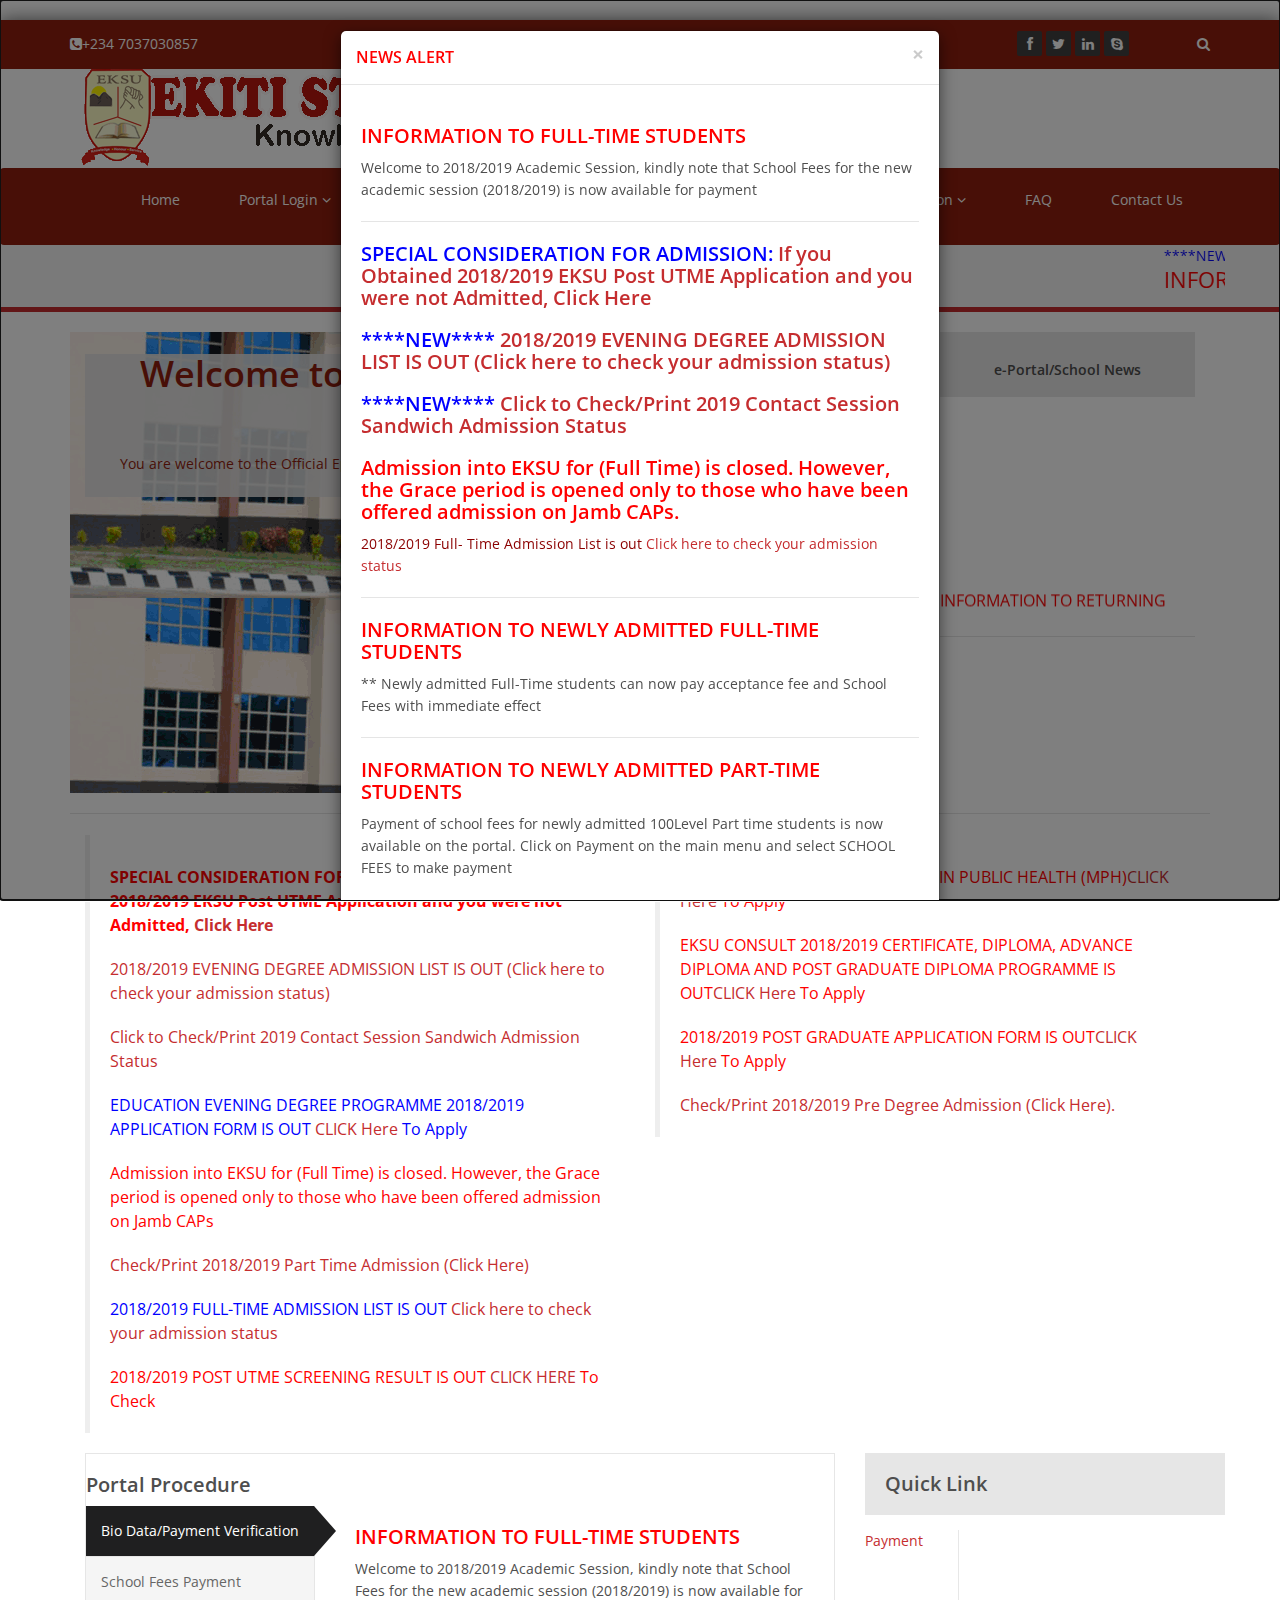
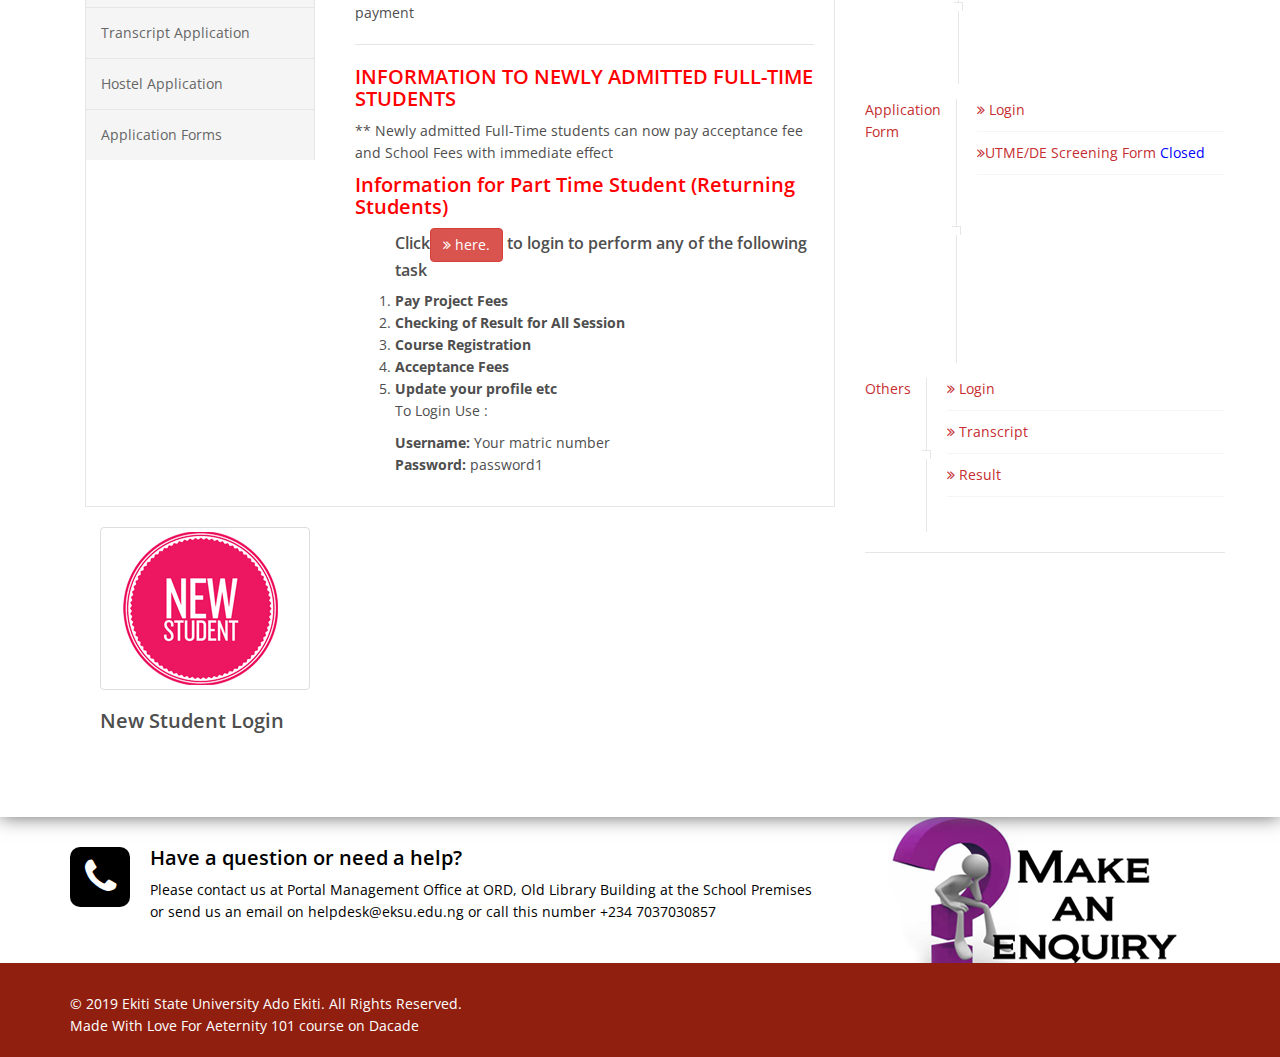
<file: index.html>
<!DOCTYPE html>
<html lang="en">
  <head>
    <meta http-equiv="Content-Type" content="text/html; charset=UTF-8" />
    <meta charset="UTF-8">
    <meta name="Keywords" content="eksu-eportal,eksu,eksu portal, admission, application, ekiti university admission, ado university, eksu transcript,transcript application,federal poly,ekiti state university  ado ekiti, emmanuel joseph, emmanuel joseph(jet), emmanueljet">
    <meta name="Description" content="Emmanuel Joseph(Jet) eportal sample for Ekiti State University, Ado Ekiti, Ekiti State payment system">
    <meta name="viewport" content="width=device-width, initial-scale=1">
    
    <link rel="shortcut icon" href="images/favicon.ico" type="image/x-icon" />
    <title>Home | Ekiti State University E-Portal</title>

    <script src="js/jquery-3.2.1.min.js"></script>
    <link href="css/bootstrap.min.css" rel="stylesheet">
    <link href="css/font-awesome.min.css" rel="stylesheet">
    <link href="css/animate.min.css" rel="stylesheet">
    <link href="css/main.css" rel="stylesheet">
    <link href="css/responsive.css" rel="stylesheet">
  </head>
  <body class="boxed fixed-header">
    <div class="page-box">
      <div class="page-box-content">
        <header id="header" class="link-class">
          <div class="top-bar">
            <div class="container">
              <div class="row">
                <div class="col-sm-6 col-xs-4">
                  <div class="top-number"><p><i class="fa fa-phone-square"></i>+234 7037030857</p></div>
                </div>
                <div class="col-sm-6 col-xs-8">
                  <div class="social">
                    <ul class="social-share">
                      <li><a href="#"><i class="fa fa-facebook"></i></a></li>
                      <li><a href="#"><i class="fa fa-twitter"></i></a></li>
                      <li><a href="#"><i class="fa fa-linkedin"></i></a></li>
                      <li><a href="#"><i class="fa fa-skype"></i></a></li>
                    </ul>
                    <div class="search">
                      <form role="form">
                        <input type="text" class="search-form" autocomplete="off" placeholder="Search">
                        <i class="fa fa-search"></i>
                      </form>
                    </div>
                  </div>
                </div>
              </div>
            </div>
          </div>
          <div class="wrap">
            <nav class="" role="banner">
              <div class="container">
                <div class="navbar-header">
                  <button type="button" class="navbar-toggle" data-toggle="collapse" data-target=".navbar-collapse">
                    <span class="sr-only">Toggle navigation</span>
                    <span class="icon-bar"></span>
                    <span class="icon-bar"></span>
                    <span class="icon-bar"></span>
                  </button>
                  <a class="navbar-brand" href="index.html"><img src="images/portal.png" alt="logo" class="img-responsive"></a>
                </div>
                <div class="collapse navbar-collapse navbar-right">
                  <ul class="nav navbar-nav"></ul>
                </div>
              </div>
            </nav>
            <nav class="navbar navbar-inverse" role="banner">
              <div class="container">
                <div class="navbar-header">
                  <button type="button" class="navbar-toggle" data-toggle="collapse" data-target=".navbar-collapse">
                    <span class="sr-only">Menu</span>
                    <span class="icon-bar"></span>
                    <span class="icon-bar"></span>
                    <span class="icon-bar"></span>
                  </button>
                </div>
                <div class="collapse navbar-collapse navbar-right">
                  <ul class="nav navbar-nav">
                    <li ><a href="index.html">Home</a></li>
                    <li class="dropdown">
                      <a href="#" class="dropdown-toggle" data-toggle="dropdown">Portal Login <i class="fa fa-angle-down"></i></a>
                      <ul class="dropdown-menu">
                        <li><a href="#" target="_blank"><i class="fa fa-angle-double-right"></i>Pre-Degree</a>
                        </li>
                        <li><a href="#" target="_blank"><i class="fa fa-angle-double-right"></i>UnderGraduate</a></li>
                        <li><a href="#" target="_blank"><i class="fa fa-angle-double-right"></i>Part Time</a></li>
                        <li><a href="#" target="_blank"><i class="fa fa-angle-double-right"></i>Sandwitch/Affiliates</a></li>
                        <li><a href="#" target="_blank"><i class="fa fa-angle-double-right"></i>College of PG</a></li>
                      </ul>
                    </li>
                    <li class="dropdown">
                      <a href="#" class="dropdown-toggle" data-toggle="dropdown">Applications <i class="fa fa-angle-down"></i></a>
                      <ul class="dropdown-menu">
                        <li><a href="#" target="_blank"><i class="fa fa-angle-double-right"></i>Pre-Degree</a>
                        </li>
                        <li><a href="#" target="_blank"><i class="fa fa-angle-double-right"></i>PUTME</a></li>
                        <li><a href="#" target="_blank"><i class="fa fa-angle-double-right"></i>Part Time</a></li>
                        <li><a href="#" target="_blank"><i class="fa fa-angle-double-right"></i>Sandwitch/Affiliates</a></li>
                        <li><a href="#" target="_blank"><i class="fa fa-angle-double-right"></i>College of PG</a></li>
                        <li><a href="#" target="_blank"><i class="fa fa-angle-double-right"></i>EKSU Consult</a></li>
                      </ul>
                    </li>
                    <li class="dropdown">
                      <a href="#" class="dropdown-toggle" data-toggle="dropdown">Admission <i class="fa fa-angle-down"></i></a>
                      <ul class="dropdown-menu">
                        <li> <a href="site/admission-status.html"><i class="fa fa-angle-double-right"></i> Admission Status</a></li>
                        <li> <a href="site/screening-result.html"><i class="fa fa-angle-double-right"></i> Screening Result</a></li>
                        <li><a href="#" target="_blank"><i class="fa fa-angle-double-right"></i>Faculty Officer Login</a></li>
                        <li> <a href="site/verify-student.html"><i class="fa fa-angle-double-right"></i> Student Verification</a></li>
                      </ul>
                    </li>
                    <li><a href="site/payment.html">Payment</a></li>
                    <li class="dropdown">
                      <a href="#" class="dropdown-toggle" data-toggle="dropdown">Transcript Application <i class="fa fa-angle-down"></i></a>
                      <ul class="dropdown-menu">
                        <li><a href="#" target="_blank"><i class="fa fa-angle-double-right"></i>Request For Transcript</a></li>
                      </ul>
                    </li>
                    <li><a href="#">FAQ</a></li>
                    <li><a href="#">Contact Us</a></li>
                  </ul>
                </div>
              </div>
            </nav>
          </div>
        </header>
        <section id="bottom">
          <div class="container wow scrol" data-wow-duration="1000ms" data-wow-delay="600ms">
            <div class="row">
              <marquee behavior="scroll" direction="left">
                <span style="color:blue">****NEWS****</span> <h3 style="color:red"> INFORMATION TO FULL-TIME STUDENTS: Welcome to 2018/2019 Academic Session, kindly note that School Fees for the new academic session (2018/2019) is now available for payment</h3>
              </marquee>
            </div>
          </div>
        </section>
        <script type="text/javascript">
          $(window).on('load',function(){
            $('#myModal').modal('show');
          });
        </script>
        <div class="container">
          <div class="modal fade" id="myModal" role="dialog">
            <div class="modal-dialog modal-lg">
              <div class="modal-content loader-lg">
                <div class="modal-header">
                  <button type="button" class="close" data-dismiss="modal">&times;</button>
                  <h4 class="modal-title" style="color:red">NEWS ALERT</h4>
                </div>
                <div class="modal-body">
                  <h2 style="color:red"> INFORMATION TO FULL-TIME STUDENTS</h2>
                  <p>Welcome to 2018/2019 Academic Session, kindly note that School Fees for the new academic session (2018/2019) is now available for payment</p><hr>
                  <h2 style="color: red">
                    <a href="site/other-adm.html">
                      <span style="color:blue">SPECIAL CONSIDERATION FOR ADMISSION:</span> 
                      If you Obtained 2018/2019 EKSU Post UTME Application and you were not Admitted, Click Here
                    </a>
                  </h2>
                  <h2 style="color: red">
                    <span style="color:blue">****NEW****</span> 
                    <a href="site/admission-status.html">2018/2019 EVENING DEGREE ADMISSION LIST IS OUT (Click here to check your admission status)</a>  
                  </h2>
                  <h2 style="color: red">
                    <span style="color:blue">****NEW****</span>
                    <a href="site/admission-status.html" title="Click here to check your admission status">Click  to Check/Print 2019 Contact Session Sandwich Admission Status</a>
                  </h2>
                  <h2 style="color: red"> Admission into EKSU for (Full Time) is closed. However, the Grace period is opened only to those who have been offered admission on Jamb CAPs.</h2>
                  <p style="color:darkred"> 2018/2019 Full- Time Admission List is out <a href="site/admission-status.html">Click here to check your admission status</a></p><hr>
                  <h2 style="color:red"> INFORMATION TO NEWLY ADMITTED FULL-TIME STUDENTS</h2>
                  <p> ** Newly admitted Full-Time students can now pay acceptance fee and School Fees with immediate effect</p><hr>
                  <h2 style="color:red"> INFORMATION TO NEWLY ADMITTED PART-TIME STUDENTS</h2>
                  <p> Payment of school fees for newly admitted 100Level Part time students is now available on the portal. Click on Payment on the main menu and select SCHOOL FEES to make payment</p>
                </div>
                <div class="modal-footer">
                  <button type="button" class="btn btn-default" data-dismiss="modal">Close</button>
                </div>
              </div>
            </div>
          </div>
        </div>
        <div class="container">
          <div class="center wow fadeInDown" style ="padding-top:20px;padding-bottom:-10px">
            <style type="text/css">
              .bgimg {
                background-image: url('images/eksu_gate.gif');
              }
            </style>
            <div class="col-md-9 bgimg"><br>
              <div style="background:rgba(225, 225, 225, .9) ">
                <h2 style="color:#911F0F;">Welcome to Official ePortal for Ekiti State University</h2>
                <p style="color:#911F0F;">You are welcome to the Official Eportal of Ekiti State University Ado Ekiti, where all the registration, payment and application take place. </p>
              </div><br><br><br><br><br><br><br><br><br><br><br><br><br>
            </div>
            <div class="col-xs-12 col-sm-3 wow fadeInDown" >
              <div class="testimonial">
                <div class="panel-group">
                  <div class="panel panel-default">
                    <div class="panel-body panel-danger"><h5>e-Portal/School News</h5></div>
                  </div>
                  <div class="media testimonial-inner">
                    <marquee behavior="scroll" direction="up" scrollamount="2" >
                      <h3 style="color:red"> INFORMATION TO RETURNING FULL-TIME STUDENTS</h3>
                      <p>Welcome to 2018/2019 Academic Session, kindly note that School Fees for the new academic session (2018/2019) is now available for payment</p>
                    </marquee>
                  </div>
                </div><hr/>
              </div>
            </div>
          </div>
        </div>
      </div>
      <div class="container"><hr>
        <div class="col-md-6">
          <blockquote>
            <h3 style="color: red">
              <b>SPECIAL CONSIDERATION FOR ADMISSION: If you Obtained 2018/2019 EKSU Post UTME Application and you were not Admitted,
                <a href="site/other-adm.html" title="If you Obtained 2018/2019 EKSU Post UTME Application and you were not Admitted, Click Here">Click Here</a> 
              </b> 
            </h3>
            <h3 style="color: red"><a href="site/admission-status.html">2018/2019 EVENING DEGREE ADMISSION LIST IS OUT (Click here to check your admission status)</a></h3>
            <h3 style="color: red"><a href="site/admission-status.html">Click  to Check/Print 2019 Contact Session Sandwich Admission Status</a></h3>
            <h3 style="color: Blue">EDUCATION EVENING DEGREE PROGRAMME 2018/2019 APPLICATION FORM IS OUT  <a href="application_subdomain/site/register.html" target="_blank">CLICK Here </a> To Apply </h3>
            <h3 style="color: red"> Admission into EKSU for (Full Time) is closed. However, the Grace period is opened only to those who have been offered admission on Jamb CAPs</h3>
            <h3 style="color: red"> <a href="site/admission-status.html">Check/Print 2018/2019 Part Time Admission (Click Here)</a></h3>
            <h3 style="color:blue"> 2018/2019 FULL-TIME ADMISSION LIST IS OUT  <a href="site/admission-status.html">Click here to check your admission status</a></h3>
            <h3 style="color: red">2018/2019 POST UTME SCREENING RESULT IS OUT  <a href="site/screening-result.html">CLICK HERE</a> To Check</h3>
          </blockquote>
        </div>
        <div class="col-md-6">
          <blockquote>
            <h3 style="color: red">APPLICATION FORM FOR MASTERS IN PUBLIC HEALTH (MPH)<a href="application_subdomain/site/register.html"  target="_blank">CLICK Here </a> To Apply </h3>
            <h3 style="color: red">EKSU CONSULT 2018/2019 CERTIFICATE, DIPLOMA, ADVANCE DIPLOMA AND POST GRADUATE DIPLOMA PROGRAMME IS OUT<a href="application_subdomain/site/register.html" target="_blank">CLICK Here </a> To Apply </h3>
            <h3 style="color: red">2018/2019 POST GRADUATE APPLICATION FORM IS OUT<a href="application_subdomain/site/register.html" target="_blank">CLICK Here </a> To Apply </h3>
            <h3 style="color: red"><a href="site/admission-status.html">Check/Print 2018/2019 Pre Degree Admission (Click Here).</a></h3>
          </blockquote>
        </div>
        <div class="container">
          <section id="content">
            <div class="row">
              <div class="col-xs-12 col-sm-8 wow fadeInDown">
                <div class="tab-wrap">
                  <div class="media">
                    <h2>Portal Procedure</h2>
                    <div class="parrent pull-left">
                      <ul class="nav nav-tabs nav-stacked">
                        <li class="active"><a href="#tab1" data-toggle="tab" class="analistic-01">Bio Data/Payment Verification</a></li>
                        <li class=""><a href="#tab2" data-toggle="tab" class="analistic-02">School Fees Payment</a></li>
                        <li class=""><a href="#tab3" data-toggle="tab" class="tehnical">Transcript Application</a></li>
                        <li class=""><a href="#tab4" data-toggle="tab" class="tehnical">Hostel Application</a></li>
                        <li class=""><a href="#tab5" data-toggle="tab" class="tehnical">Application Forms</a></li>
                      </ul>
                    </div>
                    <div class="parrent media-body">
                      <div class="tab-content">
                        <div class="tab-pane fade active in" id="tab1">
                          <div class="media">
                            <div class="media-body">
                              <h2 style="color:red"> INFORMATION TO FULL-TIME STUDENTS</h2>
                              <p>Welcome to 2018/2019 Academic Session, kindly note that School Fees for the new academic session (2018/2019) is now available for payment</p><hr>
                              <h2 style="color:red"> INFORMATION TO NEWLY ADMITTED FULL-TIME STUDENTS</h2>
                              <p> ** Newly admitted Full-Time students can now pay acceptance fee and School Fees with immediate effect</p>
                              <h2 style="color:red">Information for Part Time Student (Returning Students)</h2>
                              <ol>
                                <h4>Click<a class="btn btn-danger" href="#"><i class="fa fa-angle-double-right"></i>  here.</a> to login to perform any of the following task</h4>
                                <li><b>Pay Project Fees</b></li>
                                <li><b>Checking of Result for All Session</b></li>
                                <li><b>Course Registration</b></li>
                                <li><b>Acceptance Fees</b></li>
                                <li><b>Update your profile etc</b></li>
                                <p>To Login Use :</p>
                                <p><b>Username:</b> Your matric number <br/> <b>Password:</b> password1</p>
                              </ol>
                            </div>
                          </div>
                        </div>
                        <div class="tab-pane fade" id="tab2">
                          <div class="media">
                            <div class="pull-left"></div>
                            <div class="media-body">
                              <h2 style="color:darkred">School Fees Payment [SandWitch-Affliate Programme]</h2>
                              <ol>
                                <li>Click <a href="#">Here</a> to login</li>
                                <li>Use your admission number e.g 10777 as <b>Username</b> and use <b>password1</b> as your password</li>
                                <li>After Login on your dashboard you will see the amount to be paid for this session click pay now, this will redirect you to the EKSU payment page. Fill your ATM card details and click pay</li>
                              </ol>
                              <blockquote>
                                <p style="color:red" ><b> Note: </b>If this is your first time on the portal you will be required to update your bio-data before you can print payment receipt because receipt requires your passport and other details which might not be in the portal.</p>
                              </blockquote>
                            </div>
                          </div>
                        </div>
                        <div class="tab-pane fade" id="tab3">
                          <p>Click <a href="#"> here</a></p>
                        </div>
                        <div class="tab-pane fade" id="tab4">
                          <p>Click <a href="#">Here</a></p>
                        </div>
                        <div class="tab-pane fade" id="tab5">
                          <p> Click <a href="#"> Here</a></p>
                        </div>
                      </div>
                    </div>
                  </div>
                </div>
                <section id="feature" class="transparent-bg">
                  <div class="container">
                    <div class="row">
                      <div class="features">
                        <div class="col-md-4 col-sm-6 wow fadeInDown" data-wow-duration="1000ms" data-wow-delay="600ms">
                          <div class="feature-wrap">
                            <a href="login"> <img src="images/newstudent.png" class="thumbnail"></a>
                            <h2 >New Student Login </h2>
                          </div>
                        </div>
                      </div>
                    </div>
                  </div>
                </section>
              </div>
              <div class="col-xs-12 col-sm-4 wow fadeInDown" >
                <div class="testimonial">
                  <div class="panel-group">
                    <div class="panel panel-default">
                      <div class="panel-body panel-danger"> <h2>Quick Link</h2></div>
                    </div>
                    <div class="media testimonial-inner">
                      <div class="pull-left">
                        <li class=""><a href="#" class="">Payment &nbsp; &nbsp;&nbsp;</a></li><br/><br/><br/><br/><br/> <br/>
                      </div>
                      <div class="media-body"></div>
                    </div>
                    <div class="media testimonial-inner">
                      <div class="pull-left">
                        <li class=""><a href="#" class="">Application<br> Form</a></li><br/><br/><br/><br/><br/><br/><br/><br/><br/><br/>
                      </div>
                      <div class="media-body">
                        <ul class="blog_archieve">
                          <li><a href="index.html"><i class="fa fa-angle-double-right"></i> Login</a></li>
                          <li><a href="#" target="_blank"><i class="fa fa-angle-double-right"></i>UTME/DE Screening Form</a> <span style="color:blue">Closed</span></li>
                        </ul>
                      </div>
                    </div>
                  </div>
                  <div class="media testimonial-inner">
                    <div class="pull-left">
                      <li class=""><a href="#" class="">Others</a></li><br/><br/><br/><br/><br/><br/>
                    </div>
                    <div class="media-body">
                      <ul class="blog_archieve">
                        <li><a href="site.html"><i class="fa fa-angle-double-right"></i> Login</a></li>
                        <li><a href="#"><i class="fa fa-angle-double-right"></i> Transcript</a></li>
                        <li><a href="#"><i class="fa fa-angle-double-right"></i> Result</a></li>
                      </ul>
                    </div>
                  </div>
                </div><hr/>
              </div>
            </div>
          </section>
        </div>
      </div>
    </div>
    <section id="conatcat-info">
      <div class="container">
        <div class="row">
          <div class="col-sm-8">
            <div class="media contact-info wow fadeInDown" data-wow-duration="1000ms" data-wow-delay="600ms">
              <div class="pull-left">
                <i class="fa fa-phone"></i>
              </div>
              <div class="media-body">
                <h2>Have a question or need a help?</h2>
                <p>Please contact us at Portal Management Office at ORD, Old Library Building at the School Premises or send us an email on helpdesk@eksu.edu.ng or call this number +234 7037030857</p>
              </div>
            </div>
          </div>
          </div>
      </div>
    </section>
    <footer id="footer" class="midnight-blue">
      <div class="container">
        <div class="row">
          <div class="col-sm-6">
            &copy; 2019 <a target="_blank" href="" title="">Ekiti State University Ado Ekiti</a>. All Rights Reserved. <br/> Made With Love For Aeternity 101 course on Dacade
          </div>
        </div>
      </div>
    </footer>

    <script src="js/jquery.js"></script>
    <script src="js/yii.js"></script>
    <script src="js/respond.min.js"></script>
    <script src="js/bootstrap.min.js"></script>
  </body>
</html>
</file>
<file: css/main.css>
@import url(http://fonts.googleapis.com/css?family=Open+Sans:300italic,400italic,600italic,700italic,800italic,400,600,700,300,800);


/*************************
*******Typography******
**************************/

body {
  background: #fff;
  font-family: 'Open Sans', sans-serif;
  color:#4e4e4e;
  line-height: 22px;
}

h1,
h2,
h3,
h4,
h5,
h6 {
  font-weight: 600; 
  font-family: 'Open Sans', sans-serif;
  color:#4e4e4e;
}

h1{
  font-size: 36px;
  color:#000;
}

h2{
  font-size: 20px;
}

h3{
  font-size: 16px;
  color: #787878;
  font-weight: 400;
  line-height: 24px;
}

h4{
  font-size: 16px;
}

a {
  color: #c52d2f;
  -webkit-transition: color 300ms, background-color 300ms;
  -moz-transition: color 300ms, background-color 300ms;
  -o-transition:  color 300ms, background-color 300ms;
  transition:  color 300ms, background-color 300ms;
}

a:hover, a:focus {
  color: #d43133;
}

hr {
  border-top: 1px solid #e5e5e5;
  border-bottom: 1px solid #fff;
}


.btn-primary {
  padding: 8px 20px;
  background: #c52d2f;
  color: #fff;
  border-radius: 4px;
  border:none;
  margin-top: 10px;
}


.btn-primary:hover, 
.btn-primary:focus{
  background: #c52d2f;
  outline: none;
  box-shadow: none;
} 

.btn-transparent {
  border: 3px solid #fff;
  background: transparent;
  color: #fff;
}

.btn-transparent:hover {
  border-color: rgba(255, 255, 255, 0.5);
}

a:hover,
a:focus {
  color: #111;
  text-decoration: none;
  outline: none;
}

.dropdown-menu {
  margin-top: -1px;
  min-width: 180px;
}

.center h2{
  font-size: 36px;
  margin-top: 0;
  margin-bottom: 20px;
}

.media>.pull-left{
  margin-right: 20px;
}

.media>.pull-right{
  margin-left: 20px;
}

body > section {
  padding: 70px 0;
}


/******************************************************************************
  Boxed
*******************************************************************************/
.boxed {
  background: #fff;
  margin: 0 auto;
  max-width: 1300px;
  padding-top: 20px;
}
.boxed .page-box {
  background: #fff;
  -webkit-box-shadow: rgba(0,0,0,0.6) 0px 0px 18px;
  box-shadow: rgba(0,0,0,0.6) 0px 0px 18px;
  overflow: hidden;
  position: relative;
}

.boxed.loaded .page-box {
  overflow: visible;
}
.boxed.fixed-header .header {
  margin-top: 0;
  position: absolute;
}
.boxed.fixed-header.fixed .header {
  position: fixed;
  top: 0;
}
.boxed.fixed-header.fixed-top.fixed #top-box {
  position: fixed;
  top: 0;
}
.boxed.fixed-header.fixed-top.fixed .header {
  top: 40px;
}
.boxed.hidden-top .page-box {
  padding-top: 0;
  -webkit-transition: none;
  transition: none;
}
.boxed.hidden-top #top-box {
  left: 0;
  margin-top: 0;
  position: static;
  -webkit-transition: none;
  transition: none;
}
.boxed.fixed-header.hidden-top #top-box {
  margin-bottom: 104px;
}
.boxed.hidden-top .header {
  top: 40px;
}
.boxed.hidden-top.fixed .header {
  top: 0;
}
.boxed .header-wrapper {
  -webkit-box-shadow: 0 0 5px rgba(0,0,0,.15);
  -moz-box-shadow: 0 0 5px rgba(0,0,0,.15);
  box-shadow: 0 0 5px rgba(0,0,0,.15);
  margin: 0 auto;
  max-width: 1300px;
}
.boxed .top-box-wrapper {
  margin: 0 auto;
  max-width: 1300px;
}
.boxed .banner-set.banner-set-mini.banner-set-no-pagination .pagination {
  display: inline-block !important;
}
.boxed .banner-set.banner-set-mini.banner-set-no-pagination .prev,
.boxed .banner-set.banner-set-mini.banner-set-no-pagination .next {
  margin: 15px 0 0 !important;
  position: static;
}
.boxed #footer {
  min-width: 100%;
  padding-bottom: 20px;
  position: relative;
}
.boxed #footer.footer-two {
  margin-bottom: 0;
}


.center {
  text-align: center;
  padding-bottom: 55px;
}

.scaleIn {
  -webkit-animation-name: scaleIn;
  animation-name: scaleIn;
}

.lead{
  font-size: 16px;
  line-height: 24px;
  font-weight: 400;
}

.transparent-bg {
  background-color: transparent !important;
  margin-bottom: 0;
}

@-webkit-keyframes scaleIn {
  0% {
    opacity: 0;
    -webkit-transform: scale(0);
    transform: scale(0);
  }

  100% {
    opacity: 1;
    -webkit-transform: scale(1);
    transform: scale(1);
  }
}

@keyframes scaleIn {
  0% {
    opacity: 0;
    -webkit-transform: scale(0);
    -ms-transform: scale(0);
    transform: scale(0);
  }

  100% {
    opacity: 1;
    -webkit-transform: scale(1);
    -ms-transform: scale(1);
    transform: scale(1);
  }
}


/*************************
*******Header******
**************************/

#header .search{
  display: inline-block;
}

.navbar>.container .navbar-brand{
  margin-left: 0;
}

.top-bar {
  padding: 10px 0;
  background: #911F0E;
  border-bottom: 1px solid #911F0E;
  line-height: 28px;
}

.top-number{
  color: #fff;
}

.top-number p{
  margin: 0
}

.social{
  text-align: right;
}

.social-share{
 display: inline-block;
 list-style: none;
 padding: 0;
 margin: 0;
}

ul.social-share li {
  display: inline-block;
}

ul.social-share li a {
  display: inline-block;
  color: #fff;
  background: #404040;
  width: 25px;
  height: 25px;
  line-height: 25px;
  text-align: center;
  border-radius: 2px;
}

ul.social-share li a:hover {
  background: #c52d2f;
  color: #fff;
}

.search i {
  color: #fff;
}

input.search-form{
  background: transparent;
  border: 0 none;
  width: 60px;
  padding: 0 10px;
  color: #FFF;
  -webkit-transition: all 400ms;
  -moz-transition: all 400ms;
  -ms-transition: all 400ms;
  -o-transition: all 400ms;
  transition: all 400ms;
}

input.search-form::-webkit-input-placeholder{
  color: transparent;
}

input.search-form:hover::-webkit-input-placeholder {
  color: #fff;
}

input.search-form:hover {
  width: 180px;
}

.navbar-brand {
  padding: 0;
  margin:0;
}

.navbar {
  border-radius: 0;
  margin-bottom: 0;
  background: #911F0E;
  padding: 15px 0;
  padding-bottom: 0;
}

 .navbar-nav{
  margin-top: 12px;
 }

.navbar-nav>li{
  margin-left: 35px;
  padding-bottom: 28px;
}

.navbar-inverse .navbar-nav > li > a {
  padding: 5px 12px;
  margin: 0;
  border-radius: 3px;
  color: #fff;
  line-height: 24px;
  display: inline-block;
}

.navbar-inverse .navbar-nav > li > a:hover{
	background-color: #c52d2f;
  color: #fff;
}

.navbar-inverse {
  border: none;
}

.navbar-inverse .navbar-brand {
  font-size: 36px;
  line-height: 50px;
  color: #fff;
}

.navbar-inverse .navbar-nav > .active > a,
.navbar-inverse .navbar-nav > .active > a:hover,
.navbar-inverse .navbar-nav > .active > a:focus,
.navbar-inverse .navbar-nav > .open > a,
.navbar-inverse .navbar-nav > .open > a:hover,
.navbar-inverse .navbar-nav > .open > a:focus {
  background-color: #c52d2f;
  color: #fff;
}

.navbar-inverse .navbar-nav .dropdown-menu {
  background-color: rgba(0,0,0,.85);
  -webkit-box-shadow: 0 3px 8px rgba(0, 0, 0, 0.125);
  -moz-box-shadow: 0 3px 8px rgba(0, 0, 0, 0.125);
  box-shadow: 0 3px 8px rgba(0, 0, 0, 0.125);
  border: 0;
  padding: 0;
  margin-top: 0;
  border-top: 0;
  border-radius: 0;
  left: 0;
}

.navbar-inverse .navbar-nav .dropdown-menu:before{
  position: absolute;
  top:0;
}

.navbar-inverse .navbar-nav .dropdown-menu > li > a {
  padding: 8px 15px;
  color: #fff;
}

.navbar-inverse .navbar-nav .dropdown-menu > li:hover > a,
.navbar-inverse .navbar-nav .dropdown-menu > li:focus > a,
.navbar-inverse .navbar-nav .dropdown-menu > li.active > a {
  background-color: #c52d2f;
  color: #fff;
}

.navbar-inverse .navbar-nav .dropdown-menu > li:last-child > a {
  border-radius: 0 0 3px 3px;
}

.navbar-inverse .navbar-nav .dropdown-menu > li.divider {
  background-color: transparent;
}

.navbar-inverse .navbar-collapse,
.navbar-inverse .navbar-form {
  border-top: 0;
  padding-bottom: 0;
}


/*************************
*******Home Page******
**************************/


#main-slider {
  position: relative;
}

.no-margin {
  margin: 0;
  padding: 0;
}

#main-slider .carousel .carousel-content {
  margin-top: 150px;
}

#main-slider .carousel .slide-margin{
  margin-top: 140px;
}

#main-slider .carousel h2 {
  color: #fff;
}

#main-slider .carousel .btn-slide {
  padding: 8px 20px;
  background: #c52d2f;
  color: #fff;
  border-radius: 4px;
  margin-top: 25px;
  display: inline-block;
}

#main-slider .carousel .slider-img{
  text-align: right;
  position: absolute;
}


#main-slider .carousel .item {
  background-position: 50%;
  background-repeat: no-repeat;
  background-size: cover;
  left: 0 !important;
  opacity: 0;
  top: 0;
  position: absolute;
  width: 100%;
  display: block !important;
  height: 730px;
  -webkit-transition: opacity ease-in-out 500ms;
  -moz-transition: opacity ease-in-out 500ms;
  -o-transition: opacity ease-in-out 500ms;
  transition: opacity ease-in-out 500ms;
}

#main-slider .carousel .item:first-child {
  top: auto;
  position: relative;
}

#main-slider .carousel .item.active {
  opacity: 1;
  -webkit-transition: opacity ease-in-out 500ms;
  -moz-transition: opacity ease-in-out 500ms;
  -o-transition: opacity ease-in-out 500ms;
  transition: opacity ease-in-out 500ms;
  z-index: 1;
}

#main-slider .prev,
#main-slider .next {
  position: absolute;
  top: 50%;
  background-color: #c52d2f;
  color: #fff;
  display: inline-block;
  margin-top: -25px;
  height: 40px;
  line-height: 40px;
  width: 40px;
  line-height: 40px;
  text-align: center;
  border-radius: 4px;
  z-index: 5;
}

#main-slider .prev:hover,
#main-slider .next:hover {
  background-color: #000;
}

#main-slider .prev {
  left: 10px;
}

#main-slider .next {
  right: 10px;
}

#main-slider .carousel-indicators li {
  width: 20px;
  height: 20px;
  background-color: #fff;
  margin: 0 15px 0 0;
  position: relative;
}

#main-slider .carousel-indicators li:after {
  position: absolute;
  content: "";
  width: 24px;
  height: 24px;
  border-radius: 100%;
  background: rgba(0, 0, 0, 0);
  border: 1px solid #FFF;
  left: -3px;
  top: -3px;
}

#main-slider .carousel-indicators .active{
  width: 20px;
  height: 20px;
  background-color: #c52d2f;
   margin: 0 15px 0 0;
   border: 1px solid #c52d2f;
   position: relative;
}

#main-slider .carousel-indicators .active:after {
  position: absolute;
  content: "";
  width: 24px;
  height: 24px;
  border-radius: 100%;
  background: #c52d2f;
  border: 1px solid #c52d2f;
  left: -3px;
  top: -3px;
}

#main-slider .active .animation.animated-item-1 {
  -webkit-animation: fadeInUp 300ms linear 300ms both;
  -moz-animation: fadeInUp 300ms linear 300ms both;
  -o-animation: fadeInUp 300ms linear 300ms both;
  -ms-animation: fadeInUp 300ms linear 300ms both;
  animation: fadeInUp 300ms linear 300ms both;
}

#main-slider .active .animation.animated-item-2 {
  -webkit-animation: fadeInUp 300ms linear 600ms both;
  -moz-animation: fadeInUp 300ms linear 600ms both;
  -o-animation: fadeInUp 300ms linear 600ms both;
  -ms-animation: fadeInUp 300ms linear 600ms both;
  animation: fadeInUp 300ms linear 600ms both;
}

#main-slider .active .animation.animated-item-3 {
  -webkit-animation: fadeInUp 300ms linear 900ms both;
  -moz-animation: fadeInUp 300ms linear 900ms both;
  -o-animation: fadeInUp 300ms linear 900ms both;
  -ms-animation: fadeInUp 300ms linear 900ms both;
  animation: fadeInUp 300ms linear 900ms both;
}

#main-slider .active .animation.animated-item-4 {
  -webkit-animation: fadeInUp 300ms linear 1200ms both;
  -moz-animation: fadeInUp 300ms linear 1200ms both;
  -o-animation: fadeInUp 300ms linear 1200ms both;
  -ms-animation: fadeInUp 300ms linear 1200ms both;
  animation: fadeInUp 300ms linear 1200ms both;
}

#feature {
  background: #f2f2f2;
  padding-bottom: 40px;
}

.features{
  padding: 0;
}

.feature-wrap {
  margin-bottom: 35px;
  overflow: hidden;
}

.feature-wrap h2{
  margin-top: 10px;
}

.feature-wrap .pull-left {
  margin-right: 25px;
}

.feature-wrap i{
  font-size: 48px;
  height: 110px;
  width: 110px;
  margin: 3px;
  border-radius: 100%;
  line-height: 110px;
  text-align:center;
  background: #ffffff;
  color: #c52d2f;
  border: 3px solid #ffffff;
  box-shadow: inset 0 0 0 5px #f2f2f2;
  -webkit-box-shadow: inset 0 0 0 5px #f2f2f2;
  -webkit-transition: 500ms;
  -moz-transition: 500ms;
  -o-transition: 500ms;
  transition: 500ms;
  float: left;
  margin-right: 25px;
}

.feature-wrap i:hover {
  background: #c52d2f;
  color: #fff;
  box-shadow: inset 0 0 0 5px #c52d2f;
  -webkit-box-shadow: inset 0 0 0 5px #c52d2f;
  border: 3px solid #c52d2f;
}

#recent-works .col-xs-12.col-sm-4.col-md-3{
  padding: 0;
}

#recent-works{
    padding-bottom: 70px;
}

.recent-work-wrap {
  position: relative;
}

.recent-work-wrap img{
  width: 100%;
}

.recent-work-wrap .recent-work-inner{
  top: 0;
  background: transparent;
  opacity: .8;
  width: 100%;
  border-radius: 0;
  margin-bottom: 0;
}

.recent-work-wrap .recent-work-inner h3{
  margin: 10px 0;
}

.recent-work-wrap .recent-work-inner h3 a{
  font-size: 24px;
  color: #fff;
}

.recent-work-wrap .overlay {
  position: absolute;
  top: 0;
  left: 0;
  width: 100%;
  height: 100%;
  opacity: 0;
  border-radius: 0;
  background: #c52d2f;
  color: #fff;
  vertical-align: middle;
  -webkit-transition: opacity 500ms;
  -moz-transition: opacity 500ms;
  -o-transition: opacity 500ms;
  transition: opacity 500ms;  
  padding: 30px;
}

.recent-work-wrap .overlay .preview {
  bottom: 0;
  display: inline-block;
  height: 35px;
  line-height: 35px;
  border-radius: 0;
  background: transparent;
  text-align: center;
  color: #fff;
}

.recent-work-wrap:hover .overlay {
  opacity: 1;
}

#services {
  background: #000 url(../images/services/bg_services.png);
  background-size: cover;
}

#services .lead,
#services h2{
  color: #fff;
}

.services-wrap {
  padding: 40px 30px;
  background: #fff;
  border-radius: 4px;
  margin: 0 0 40px;
}

.services-wrap h3 {
  font-size: 20px;
  margin: 10px 0;
}

.services-wrap .pull-left {
  margin-right: 20px;
}

#middle {
  background: #f2f2f2;
}

.skill h2{
  margin-bottom: 25px;
}

.progress-wrap{
  position: relative;
}

.progress .color1,
.progress .color1 .bar-width{
  background: #2d7da4;
}

.progress .color2,
.progress .color2 .bar-width{
  background: #6aa42f;
}

.progress .color3,
.progress .color3 .bar-width{
  background: #ffcc33;
}

.progress .color4,
.progress .color4 .bar-width{
  background: #db3615;
}

.progress, 
.progress-bar {
  height: 15px;
  line-height: 15px;
  background: #e6e6e6;
  -webkit-box-shadow: none;
  -moz-box-shadow: none;
  box-shadow: none;
  border-radius: 0;
  overflow: visible;
  text-align: right;
}

.progress{
  position: relative;
}

.progress .bar-width{
  position: absolute;
  width: 40px;
  height: 20px;
  line-height: 20px;
  text-align: center;
  font-size: 12px;
  font-weight: 700;
  top: -30px;
  border-radius: 2px;
  margin-left: -30px;
}

.progress span{
  position: relative;
}

.progress span:before{
  content: " ";
  position: absolute;
  width: auto;
  height: auto;
  border-width: 8px 5px;
  border-style: solid;
  bottom: -15px;
  right: 8px;
}

.progress .color1 span:before{
  border-color: #2d7da4 transparent transparent transparent;
}

.progress .color2 span:before{
  border-color: #6aa42f transparent transparent transparent;
}

.progress .color3 span:before{
  border-color: #ffcc33 transparent transparent transparent;
}

.progress .color4 span:before{
  border-color: #db3615 transparent transparent transparent;
}

.accordion h2{
  margin-bottom: 25px;
}

.panel-default{
  border-color: transparent;
}

.panel-default>.panel-heading,
.panel{
  background-color: #e6e6e6; 
  border:0 none;
  box-shadow:none;
}

.panel-default>.panel-heading+.panel-collapse .panel-body{
  background: #fff;
  color: #858586;
}

.panel-body{
  padding: 20px 20px 10px;
}

.panel-group .panel+.panel{
  margin-top: 0;
  border-top: 1px solid #d9d9d9;
}

.panel-group .panel{
  border-radius: 0;
}

.panel-heading{
  border-radius: 0;
}

.panel-title>a{
  color: #4e4e4e;
}

.accordion-inner img{
  border-radius: 4px;
}

.accordion-inner h4{
  margin-top: 0;
}

.panel-heading.active{
  background: #1f1f20;
}

.panel-heading.active .panel-title>a{
  color:#fff;
}

a.accordion-toggle  i{
  width: 45px;
  line-height: 44px;
  font-size: 20px;
  margin-top: -10px;
  text-align: center;
  margin-right: -15px;
  background: #c9c9c9;
}

.panel-heading.active a.accordion-toggle i{
  background: #c52d2f;
  color: #fff;
}

.panel-heading.active a.accordion-toggle.collapsed i{
  background: #c52d2f;
  color: #fff;
}

.nav-tabs>li{
  margin-bottom: 0px;
  border-bottom: 1px solid #e6e6e6;
}

.nav-tabs{
  border-bottom: transparent;
  border-right: 1px solid #e6e6e6;
}

.nav-tabs>li>a {
  background: #f5f5f5;
  color: #666;
  border-radius: 0;
  border: 0 none;
  line-height: 24px;
  margin-right:0;
  padding: 13px 15px;
}

.nav-tabs li:last-child{
  border-bottom: 0 none;
} 

.nav-stacked>li+li{
  margin-top: 0;
}

.nav-tabs>li>a:hover{
  background: #1f1f20;
  color:#fff;
}

.nav-tabs>li.active>a, 
.nav-tabs>li.active>a:hover, 
.nav-tabs>li.active>a:focus {
  border: 0;
  color:#fff;
  background: #1f1f20;
  position: relative;
}

.nav-tabs>li.active>a:after {
  position: absolute;
  content:  "";
  width: auto;
  height: auto;
  border-style:solid;
  border-color: transparent transparent transparent #1f1f20;
  border-width: 25px 22px;
  right: -44px;
  top:0;
}

.tab-wrap{
  border:1px solid #e6e6e6;
  margin-bottom: 20px;
}

.tab-content{
  padding: 20px;
}

.tab-content h2{
  margin-top: 0;
}

.tab-content img{
  border-radius: 4px;
}

.testimonial h2{
  margin-top: 0;
}

.testimonial-inner {
  color:#858586;
  font-size: 14px;
}

.testimonial-inner .pull-left{
  border-right: 1px solid #e7e7e7;
  padding-right: 15px;
  position: relative;
}

.testimonial-inner .pull-left:after{
  content: "";
  position: absolute;
  width: 9px;
  height: 9px;
  top: 50%;
  margin-top: -5px;
  background: #FFF;
  border: 1px solid #e7e7e7;
  right: -5px;
  border-left: 0 none;
  border-bottom: 0 none;
}

#partner {
  background: url(../images/partners/partner_bg.png) 50% 50% no-repeat;
  background-size: cover;
}

#partner {
  color: #fff;
  text-align: center;
}

#partner h2, 
#partner h3 {
  color: #fff;
}

.partners ul {
  list-style: none;
  margin: 0;
  padding: 0;
}

.partners ul li{
  display: inline-block;
  width: 20%;
}

#conatcat-info{
  background: #fff url(img/contact.png) no-repeat 90% 0;
  padding: 30px 0;
}

.contact-info i{
  width: 60px;
  height: 60px;
  font-size: 40px;
  line-height: 60px;
  color: #fff;
  background: #000;
  text-align: center;
  border-radius: 10px;
}

.contact-info h2{
  margin-top: 0;
  color: #000;
}

.contact-info{
  color:#000;
}

/*************************
********* About Us Page CSS ******
**************************/

.about-us {
  margin-top: 110px;
  margin-bottom: -110px;
}

.about-us h2, 
.skill_text h2 {
  color:#4e4e4e;
  font-size: 30px;
  font-weight: 600;
}

.about-us p {
  color:#4e4e4e;
}

#carousel-slider {
  position: relative;
}

#carousel-slider .carousel-indicators {
  bottom: -25px;
}

#carousel-slider .carousel-indicators li {
  border: 1px solid #ffbd20;
}

#carousel-slider a i {
  border: 1px solid #777;
  border-radius:50%;
  font-size: 28px;
  height: 50px;
  padding: 8px;
  position: absolute;
  top: 50%;
  width: 50px;
  color:#777;
}

#carousel-slider a i:hover {
  background:#bfbfbf;
  color:#fff;
  border: 1px solid #bfbfbf;
}

#carousel-slider 
.carousel-control {
  width:inherit;
}

#carousel-slider .carousel-control.left i {
  left:-25px
}

#carousel-slider .carousel-control.right i {
  right: -25px;
}

#carousel-slider
.carousel-control.left, 
#carousel-slider
.carousel-control.right {
  background: none;
}

.skill_text {
  display: block;
  margin-bottom: 60px;
  margin-top: 25px;
  overflow: hidden;
}

.sinlge-skill {
  background:#f2f2f2;
  border-radius: 100%;
  color: #FFFFFF;
  font-size: 22px;
  font-weight: bold;
  height: 200px;
  position: relative;
  width: 200px;
  text-transform: uppercase;
  overflow: hidden;
  margin: 30px 0;

}

.sinlge-skill p em {
  color: #FFFFFF;
  font-size: 38px;
}

.sinlge-skill p {
  line-height: 1;
}

.joomla-skill, 
.html-skill, 
.css-skill, 
.wp-skill {
  position: absolute;
  height: 100%;
  bottom: 0;
  width:100%;
  border-radius: 100%;
  padding: 70px 0;
  text-align: center;
}


.joomla-skill {
  background: rgb(242,242,242); /* Old browsers */
  background: -moz-linear-gradient(top, rgba(242,242,242,1) 0%, rgba(242,242,242,1) 28%, rgba(45,125,164,1) 28%); /* FF3.6+ */
  background: -webkit-gradient(linear, left top, left bottom, color-stop(0%,rgba(242,242,242,1)), color-stop(28%,rgba(242,242,242,1)), color-stop(28%,rgba(45,125,164,1))); /* Chrome,Safari4+ */
  background: -webkit-linear-gradient(top, rgba(242,242,242,1) 0%,rgba(242,242,242,1) 28%,rgba(45,125,164,1) 28%); /* Chrome10+,Safari5.1+ */
  background: -o-linear-gradient(top, rgba(242,242,242,1) 0%,rgba(242,242,242,1) 28%,rgba(45,125,164,1) 28%); /* Opera 11.10+ */
  background: -ms-linear-gradient(top, rgba(242,242,242,1) 0%,rgba(242,242,242,1) 28%,rgba(45,125,164,1) 28%); /* IE10+ */
  background: linear-gradient(to bottom, rgba(242,242,242,1) 0%,rgba(242,242,242,1) 28%,rgba(45,125,164,1) 28%); /* W3C */
  filter: progid:DXImageTransform.Microsoft.gradient( startColorstr='#f2f2f2', endColorstr='#2d7da4',GradientType=0 ); /* IE6-9 */    
}

.html-skill {
  background: rgb(242,242,242); /* Old browsers */
  background: -moz-linear-gradient(top, rgba(242,242,242,1) 0%, rgba(242,242,242,1) 9%, rgba(106,164,47,1) 9%); /* FF3.6+ */
  background: -webkit-gradient(linear, left top, left bottom, color-stop(0%,rgba(242,242,242,1)), color-stop(9%,rgba(242,242,242,1)), color-stop(9%,rgba(106,164,47,1))); /* Chrome,Safari4+ */
  background: -webkit-linear-gradient(top, rgba(242,242,242,1) 0%,rgba(242,242,242,1) 9%,rgba(106,164,47,1) 9%); /* Chrome10+,Safari5.1+ */
  background: -o-linear-gradient(top, rgba(242,242,242,1) 0%,rgba(242,242,242,1) 9%,rgba(106,164,47,1) 9%); /* Opera 11.10+ */
  background: -ms-linear-gradient(top, rgba(242,242,242,1) 0%,rgba(242,242,242,1) 9%,rgba(106,164,47,1) 9%); /* IE10+ */
  background: linear-gradient(to bottom, rgba(242,242,242,1) 0%,rgba(242,242,242,1) 9%,rgba(106,164,47,1) 9%); /* W3C */
  filter: progid:DXImageTransform.Microsoft.gradient( startColorstr='#f2f2f2', endColorstr='#6aa42f',GradientType=0 ); /* IE6-9 */
}

.css-skill {
  background: rgb(242,242,242); /* Old browsers */
  background: -moz-linear-gradient(top, rgba(242,242,242,1) 0%, rgba(242,242,242,1) 32%, rgba(255,189,32,1) 32%); /* FF3.6+ */
  background: -webkit-gradient(linear, left top, left bottom, color-stop(0%,rgba(242,242,242,1)), color-stop(32%,rgba(242,242,242,1)), color-stop(32%,rgba(255,189,32,1))); /* Chrome,Safari4+ */
  background: -webkit-linear-gradient(top, rgba(242,242,242,1) 0%,rgba(242,242,242,1) 32%,rgba(255,189,32,1) 32%); /* Chrome10+,Safari5.1+ */
  background: -o-linear-gradient(top, rgba(242,242,242,1) 0%,rgba(242,242,242,1) 32%,rgba(255,189,32,1) 32%); /* Opera 11.10+ */
  background: -ms-linear-gradient(top, rgba(242,242,242,1) 0%,rgba(242,242,242,1) 32%,rgba(255,189,32,1) 32%); /* IE10+ */
  background: linear-gradient(to bottom, rgba(242,242,242,1) 0%,rgba(242,242,242,1) 32%,rgba(255,189,32,1) 32%); /* W3C */
  filter: progid:DXImageTransform.Microsoft.gradient( startColorstr='#f2f2f2', endColorstr='#ffbd20',GradientType=0 ); /* IE6-9 */
}

.wp-skill {
  background: rgb(242,242,242); /* Old browsers */
  background: -moz-linear-gradient(top, rgba(242,242,242,1) 0%, rgba(242,242,242,1) 19%, rgba(219,54,21,1) 19%); /* FF3.6+ */
  background: -webkit-gradient(linear, left top, left bottom, color-stop(0%,rgba(242,242,242,1)), color-stop(19%,rgba(242,242,242,1)), color-stop(19%,rgba(219,54,21,1))); /* Chrome,Safari4+ */
  background: -webkit-linear-gradient(top, rgba(242,242,242,1) 0%,rgba(242,242,242,1) 19%,rgba(219,54,21,1) 19%); /* Chrome10+,Safari5.1+ */
  background: -o-linear-gradient(top, rgba(242,242,242,1) 0%,rgba(242,242,242,1) 19%,rgba(219,54,21,1) 19%); /* Opera 11.10+ */
  background: -ms-linear-gradient(top, rgba(242,242,242,1) 0%,rgba(242,242,242,1) 19%,rgba(219,54,21,1) 19%); /* IE10+ */
  background: linear-gradient(to bottom, rgba(242,242,242,1) 0%,rgba(242,242,242,1) 19%,rgba(219,54,21,1) 19%); /* W3C */
  filter: progid:DXImageTransform.Microsoft.gradient( startColorstr='#f2f2f2', endColorstr='#db3615',GradientType=0 ); /* IE6-9 */
}

.skill-wrap {
  display: block;
  overflow: hidden;
  margin: 60px 0;
}

.team h4 {
  margin-top: 0;
  text-transform: uppercase;
}

.team h5 {
  font-weight: 300;
}

.single-profile-top, 
.single-profile-bottom {
  font-weight: 400;
  line-height: 24px;
}

.single-profile-top, 
.single-profile-bottom  {
  border: 1px solid #ddd;
  padding: 15px;
  position: relative;
}

.media_image {
  margin-bottom: 10px;
}

.team .btn {
  background:transparent;
  font-size: 12px;
  font-weight: 300;
  margin-bottom: 3px;
  padding: 1px 5px;
  text-transform: uppercase;
  border:1px solid#ddd;
  margin-right: 3px;
}


ul.social_icons,
ul.tag {
  list-style: none;
  padding: 0;
  margin: 10px 0;
  display: block;
}

ul.social_icons li,
ul.tag li {
  display: inline-block;
  margin-right: 5px;
}

ul.social_icons li  a i{
  border-radius: 50%;
  color: #FFFFFF;
  height: 25px;
  line-height: 25px;
  font-size: 12px;
  padding: 0;
  text-align: center;
  width: 25px;
  opacity:.8;
}


.team .social_icons .fa-facebook:hover, 
.team .social_icons .fa-twitter:hover, 
.team .social_icons .fa-google-plus:hover {
  transform: rotate(360deg);
  -ms-transform:rotate(360deg);
  -webkit-transform:rotate(360deg); 
  transition-duration:2s;
  transition-property: all;
  transition-timing-function: ease;
  opacity:1;
  transition: all 0.9s ease 0s;
  -moz-transition: all 0.9s ease 0s;
  -webkit-transition: all 0.9s ease 0s;
  -o-transition: all 0.9s ease 0s;
}

.team .social_icons .fa-facebook {
  background: #0182c4;
}

.team .social_icons .fa-twitter {
  background: #20B8FF
}

.team .social_icons .fa-google-plus {
  background: #D34836
}


.team-bar .first-one-arrow {
  float: left;
  margin-right: 30px;
  width: 2%;
}

.team-bar .first-arrow {
  float: left;
  margin-left: 5px;
  margin-right: 35px;
  width: 22%;
}

.team-bar .second-arrow {
  float: left;
  margin-left: 5px;
  width: 21%;
}

.team-bar .third-arrow {
  float: left;
  margin-left: 40px;
  margin-right: 12px;
  width: 22%;
}

.team-bar .fourth-arrow {
  float: left;
  margin-left: 25px;
  width: 20%;
}

.team-bar .first-one-arrow hr {
  border-bottom: 1px solid #2D7DA4;
  border-top: 1px solid #2D7DA4;
 }

.team-bar .first-arrow hr {
  border-bottom: 1px solid #2D7DA4;
  border-top: 1px solid #2D7DA4;
 }

.team-bar .second-arrow hr {
  border-bottom: 1px solid #6aa42f;
  border-top: 1px solid #6aa42f;
}

.team-bar .third-arrow hr {
  border-bottom: 1px solid #FFBD20;
  border-top: 1px solid #FFBD20;

}

.team-bar .fourth-arrow hr {
  border-bottom: 1px solid #db3615;
  border-top: 1px solid #db3615;
}

.team-bar {
  margin-bottom: 15px;
  margin-top: 30px;
  position: relative;
}

.team-bar i {
  border-radius: 50%;
  color: #FFFFFF;
  display: block;
  height: 24px;
  line-height: 24px;
  margin-top: -32px;
  overflow: hidden;
  padding: 0;
  text-align: center;
  width: 24px;
  position: absolute;
}

.team-bar .first-arrow .fa-angle-up {
  background:#2D7DA4;
  margin-left:-33px
 }

.team-bar .second-arrow .fa-angle-down {
  background:#6AA42F;
  margin-left: -33px;
}

.team-bar .third-arrow .fa-angle-up {
  background:#FFBD20;
  margin-left: -32px;
}

.team-bar .fourth-arrow .fa-angle-down {
  background:#db3615;
  margin-left: -32px;
}

.team .single-profile-top:before, 
.team .single-profile-top:after {
  content: "";
  position: absolute;
  width: 0;
  height: 0;
  border-style: solid;
}

.team .single-profile-top:before {
  left:26px;
  bottom: -20px;
  border-width: 10px;
  border-color:#fff transparent transparent transparent;
  z-index: 1;
}


.team .single-profile-top:after {
  left: 25px;
  bottom: -22px;
  border-style: solid;
  border-width: 11px;
  border-color:#ddd transparent transparent transparent;
  z-index: 0;
}

.team .single-profile-bottom:before,
.team .single-profile-bottom:after {
  position: absolute;
  content:"";
  width: 0;
  height: 0;
  border-style: solid;
}

.team .single-profile-bottom:before {
  left:30px;
  top: -20px;
  border-width: 10px;
  border-color: transparent transparent #fff transparent;
  z-index: 1;
}

.team .single-profile-bottom:after {
  left: 29px;
  top: -22px;
  border-style: solid;
  border-width: 11px;
  border-color: transparent transparent #DDD transparent;
  z-index: 0;
}

/***********************
****Service page css****
***********************/

.services {
  padding: 0;
}

.get-started {
  background: none repeat scroll 0 0 #F3F3F3;
  border-radius: 3px;
  padding-bottom: 30px;
  position: relative;
  margin-bottom: 18px;
  margin-top: 60px;
}

.get-started h2 {
  padding-top: 30px;
  margin-bottom: 20px;
}

.request {
  bottom: -15px;
  left: 50%;
  position: absolute;
  margin-left: -110px;
}

.request h4 {
  position: absolute;
  width: 220px;
  position:relative;
}

.request h4 a{
  background:#c52d2f;
  color: #fff;
  font-size: 14px;
  font-weight: normal;
  border-radius: 3px;
  padding: 5px 15px;
}

.request h4:after {
  border-color: #c52d2f transparent transparent;
  border-style: solid;
  border-width: 12px;
  bottom: -18px;
  content: "";
  height: 0;
  position: absolute;
  right: 13px;
  z-index: -99999;
}

.request h4:before {
  border-color: #c52d2f transparent transparent;
  border-style: solid;
  border-width: 12px;
  bottom: -18px;
  content: "";
  height: 0;
  left: 13px;
  position: absolute;
  z-index: -99999;
}

.clients-area {
  padding: 60px;
}

.clients-comments {
    background-image: url("../images/image_bg.png");
    background-position: center 118px;
    background-repeat: no-repeat;
    margin-bottom: 100px;
}

.clients-comments img {
  background:#DDDDDD;
  border: 1px solid #DDDDDD;
  height: 182px;
  padding: 3px;
  width: 182px;
  transition: all 0.9s ease 0s;
  -moz-transition: all 0.9s ease 0s;
  -webkit-transition: all 0.9s ease 0s;
  -o-transition: all 0.9s ease 0s;
}

.clients-comments h3 {
  margin-top: 55px;
  font-weight: 300;
  padding: 0 40px;
}

.clients-comments h4 {
  font-weight: 300;
  margin-top: 15px;
}


.clients-comments  h4  span {
  font-weight: 700;
  font-style: oblique;
}

.footer {
  background: none repeat scroll 0 0 #2E2E2E;
  border-top: 5px solid #C52D2F;
  height: 84px;
  margin-top: 110px;
}

.footer_left {
  padding: 10px;
}

.text-left {
  color: #FFFFFF;
  font-size: 12px;
  margin-top: 15px;
}

/*************************
********* Portfolio CSS ******
**************************/

#portfolio_page {
  margin-top: 115px;
  padding-bottom: 0;
}

.portfolio-items, 
.portfolio-filter {
  list-style: none outside none;
  margin: 0 0 40px 0;
  padding: 0;
}

.portfolio-filter > li {
  display: inline-block;
}

.portfolio-filter > li a {
  background: none repeat scroll 0 0 #FFFFFF;
  font-size: 14px;
  font-weight: 400;
  margin-right: 20px;
  text-transform: uppercase;
  transition: all 0.9s ease 0s;
  -moz-transition: all 0.9s ease 0s;
  -webkit-transition: all 0.9s ease 0s;
  -o-transition: all 0.9s ease 0s;
  border: 1px solid #F2F2F2;
  outline: none;
  border-radius: 3px;
}

.portfolio-filter > li a:hover,
.portfolio-filter > li a.active{
  color:#fff;
  background: #c52d2f;
  border: 1px solid #c52d2f;
  box-shadow: none;
  -webkit-box-shadow: none;
}

.portfolio-items > li {
  float: left;
  padding: 0;
  -webkit-box-sizing: border-box;
  -moz-box-sizing: border-box;
  box-sizing: border-box;
}

.portfolio-item {
  margin: 0;
  padding:0;
}

/* Start: Recommended Isotope styles */
/**** Isotope Filtering ****/
.isotope-item {
  z-index: 2;
}

.isotope-hidden.isotope-item {
  pointer-events: none;
  z-index: 1;
}

/**** Isotope CSS3 transitions ****/
.isotope,
.isotope .isotope-item {
  -webkit-transition-duration: 0.8s;
  -moz-transition-duration: 0.8s;
  -ms-transition-duration: 0.8s;
  -o-transition-duration: 0.8s;
  transition-duration: 0.8s;
}

.isotope {
  -webkit-transition-property: height, width;
  -moz-transition-property: height, width;
  -ms-transition-property: height, width;
  -o-transition-property: height, width;
  transition-property: height, width;
}

.isotope .isotope-item {
  -webkit-transition-property: -webkit-transform, opacity;
  -moz-transition-property: -moz-transform, opacity;
  -ms-transition-property: -ms-transform, opacity;
  -o-transition-property: -o-transform, opacity;
  transition-property: transform, opacity;
}

/**** disabling Isotope CSS3 transitions ****/
.isotope.no-transition,
.isotope.no-transition .isotope-item,
.isotope .isotope-item.no-transition {
  -webkit-transition-duration: 0s;
  -moz-transition-duration: 0s;
  -ms-transition-duration: 0s;
  -o-transition-duration: 0s;
  transition-duration: 0s;
}

/* End: Recommended Isotope styles */
/* disable CSS transitions for containers with infinite scrolling*/
.isotope.infinite-scrolling {
  -webkit-transition: none;
  -moz-transition: none;
  -ms-transition: none;
  -o-transition: none;
  transition: none;
}


/**************************
********* Pricing Table CSS *
**************************/

.pricing_heading {
  margin-top: 120px
}

.pricing_heading h2, 
.pricing_heading p {
  color:#4e4e4e;
}

.pricing-area h1 {
  font-weight: 300;
  margin-top: 0;
  margin-bottom: 15px;
}

.pricing-area span {
  font-weight: 700;
  font-size: 18px;
}

.pricing-area h3, 
.pricing-area span  {
  color: #fff;
}

.plan {
  position: relative;
  margin-bottom: 70px;
}

.pricing-area ul {
  background:#FAFAFA;
  padding: 0;
  margin: 0;
}

.pricing-area ul li {
  list-style: none;
  padding: 15px 0;
  font-size: 16px;
  font-weight: 400;
}

.pricing-area ul li:nth-child(even){
  background:#f5f5f5
}

.pricing-area .price-three img, 
.pricing-area .price-six img {
  position: absolute;
  right: 15px;
  top: 0;
}

.pricing-area .heading-one, 
.pricing-area .heading-two, 
.pricing-area .heading-three {
  padding:17px 0;
  border-radius:2px 2px 0 0;
} 

.pricing-area .heading-one, 
.pricing-area .heading-two, 
.pricing-area .heading-three, 
.pricing-area .heading-four, 
.pricing-area .heading-five, 
.pricing-area .heading-six, 
.pricing-area .heading-seven {
  margin-left: -10px
}


.pricing-area .heading-one, 
.pricing-area .price-one .plan-action .btn-primary {
  background: #e24f43
}

.pricing-area .heading-two, 
.pricing-area .price-two .plan-action .btn-primary {
  background:#27AE60;
}

.pricing-area .heading-three,
.pricing-area .price-three .plan-action .btn-primary {
  background: #f39c12;
}

.pricing-area .heading-four, 
.pricing-area .price-four .plan-action .btn-primary {
  background: #5c5c5c
}

.pricing-area .heading-five, 
.pricing-area .price-five .plan-action .btn-primary {
  background: #5c5c5c
}

.pricing-area .heading-six, 
.pricing-area .price-six .plan-action .btn-primary {
  background: #e24f43
;
}

.pricing-area .heading-seven, 
.pricing-area .price-seven .plan-action .btn-primary {
  background: #5c5c5c
}

.pricing-area .bg{
 background: #fafafa 
}

.pricing-area .heading-one h3:before {
  border-color: #bf4539 transparent transparent;
}

.pricing-area .heading-two h3:before {
  border-color: #1f8c4d transparent transparent;
}

.pricing-area .heading-three h3:before {
  border-color: #d4880f transparent transparent;
}

.pricing-area .heading-four h3:before {
  border-color: #424242 transparent transparent;
}

.pricing-area .heading-five h3:before {
  border-color: #424242 transparent transparent;
}

.pricing-area .heading-six h3:before {
  border-color: #bf4539 transparent transparent;
}

.pricing-area .heading-seven h3:before {
  border-color: #424242 transparent transparent;
}

.pricing-area h3:before {
  border-color: #D4880F transparent transparent;
  border-radius: 5px 0 0 0px;
  border-style: solid;
  border-width: 12px;
  content: "";
  height: 0;
  left: 4px;
  position: absolute;
  top: 78px;
  width: 0;
  z-index: -999;
}

.small-pricing h3:after {
  height:94px;
}

.small-pricing h3:before {
  top: 74px;
}

.plan-action {
  height: 40px;
}

.pricing-area .plan-action .btn-primary {
  position: relative;
  padding:5px 20px;
  color: #fff
;
  margin-top: 5px;
}

.pricing-area .plan-action .btn-primary:before {
  border-color: #E24F43 transparent transparent;
  border-radius: 5px 0 0 0;
  border-style: solid;
  border-width: 12px;
  bottom: -12px;
  content: "";
  height: 0;
  left: -9px;
  position: absolute;
  width: 0;
  z-index: -1;
}

.pricing-area .plan-action .btn-primary:after {
  border-color: #E24F43 transparent transparent;
  border-radius: 5px 0 0 0;
  border-style: solid;
  border-width: 12px;
  bottom: -12px;
  content: "";
  height: 0;
  position: absolute;
  right: -9px;
  width: 0;
  z-index: -1;
}

.pricing-area .price-two .plan-action .btn-primary:before, 
.pricing-area .price-two .plan-action .btn-primary:after {
  border-color: #1f8c4d transparent transparent;
}

.pricing-area .price-three .plan-action .btn-primary:before, 
.pricing-area .price-three .plan-action .btn-primary:after {
  border-color: #d4880f transparent transparent;
}

.pricing-area .price-four .plan-action .btn-primary:before, 
.pricing-area .price-four .plan-action .btn-primary:after, 
.pricing-area .price-five .plan-action .btn-primary:before, 
.pricing-area .price-five .plan-action .btn-primary:after, 
.pricing-area .price-seven .plan-action .btn-primary:before, 
.pricing-area .price-seven .plan-action .btn-primary:after  {
  border-color: #424242 transparent transparent;
  right: -9px;
}

.pricing-area .price-six .plan-action .btn-primary:before, 
.pricing-area .price-six .plan-action .btn-primary:after {
  border-color: #bf4539 transparent transparent;
  right: -9px;
}


/*************************
********* Contact Us CSS ******
**************************/

.gmap-area {
  background-image: url("../images/map.jpg");
  background-position: 0 0;
  background-repeat: no-repeat;
  background-size: cover;
  padding: 70px 0;
}

.gmap-area .gmap iframe {
  border-radius: 50%;
  height: 280px;
  width: 300px;
}

.gmap{
    border: 10px solid #f6f5f0;
    border-radius: 50%;
    height: 300px;
    width: 300px;
    box-shadow: 0px 0px 3px 3px #e7e4dc;
    overflow: hidden;
    position: relative;
    margin: 0 auto;
}

.gmap-area .map-content ul {
  list-style: none; 
}

.gmap-area .map-content address h5{
  font-weight: 700;
  /* font-size: 16px; */
}

#contact-page{
  padding-top: 0;
}

#contact-page .contact-form 
.form-group label {
  color: #4E4E4E;
  font-size: 16px;
  font-weight: 300;
}

.form-group .form-control {
  padding: 7px 12px;
  border-color:#f2f2f2;
  box-shadow: none;
}

textarea#message{
  resize: none;
  padding: 10px;
}

#contact-page .contact-wrap {
  margin-top: 20px;
}

/*********************
****blog page css*****
**********************/

.widget {
  margin-bottom: 60px;
  padding-left: 0;
}

.single_comments {
  margin-bottom: 20px;
}

.single_comments img {
  float: left;
  margin-right: 10px;
  margin-top: 5px;
}

.single_comments p {
  margin-bottom: 0;
}

.widget .entry-meta span {
  display: inline-block;
  margin-right: 10px;
}

.widget h3 {
  color: #000;
  text-transform: uppercase;
  margin-bottom: 20px;
}

.blog_category{
  list-style:none;
  margin:0;
  padding:0;
}

.blog_category li{
  float:none;
  margin-bottom:20px;
}

.blog_category li a {
  background:#f5f5f5;
  border-radius: 4px;
  color: #888;
  display: inline-block;
  padding: 5px 15px;
}

.blog_category li a:hover{
  background:#c52d2f;
  color: #fff;
}

 .badge:before {
  border-color: transparent transparent transparent #c52d2f;
  border-style: solid;
  border-width: 10px;
  bottom: -8px;
  content: "";
  height: 0;
  left: 5px;
  position: absolute;
  z-index: -99999;
}

.badge {
  background-color: #c52d2f;
  border-radius: 5px;
  color: #fff;
  padding: 8px;
  position: relative;
  left: 60px;
  top: -18px;
  font-weight: normal;
}

.blog_archieve {
  list-style: none outside none;
  margin: 0;
  padding: 0;
}

.blog_archieve li {
  padding: 10px 0;
  border-bottom: 1px solid #f5f5f5;
}

.blog_archieve li:first-child {
  padding-top: 0;
}

ul.gallery {
  list-style: none;
  padding: 0;
  margin: 0;
}

ul.gallery li {
  display: block;
  width: 60px;
  padding: 0;
  margin: 0 4px 4px 0;
  float: left;
}

ul.faq {
  list-style: none;
  margin: 0;
}

ul.faq li {
  margin-top: 30px;
}

ul.faq li:first-child {
  margin-top: 0;
}

ul.faq li span.number {
  display: block;
  float: left;
  width: 50px;
  height: 50px;
  line-height: 50px;
  text-align: center;
  background: #34495e;
  color: #fff;
  font-size: 24px;
}

ul.faq li > div {
  margin-left: 70px;
}

ul.faq li > div h3 {
  margin-top: 0;
}


.embed-container {
  position: relative;
  padding-bottom: 56.25%;
  padding-top: 30px;
  height: 0;
  overflow: hidden;
}

.embed-container iframe,
.embed-container object,
.embed-container embed {
  position: absolute;
  top: 0;
  left: 0;
  width: 100%;
  height: 100%;
}

.blog-item {
  border-radius: 0;
  overflow: hidden;
  margin-bottom: 50px;
}

.blog .blog-item .img-blog {
  border-radius: 5px;
  margin-bottom: 45px;
}

.blog .blog-item .blog-content {
  padding-bottom: 25px;
}

.blog .blog-item .blog-content h2 {
  margin-top: 0;
  font-size: 30px;
}

.readmore{
  margin-top: 0;
}

.blog .blog-item .blog-content h3 {
  color: #858586;
  margin-bottom: 40px;
  /* font-weight: 300 */}

.blog .blog-item .blog-content h4 {
  font-size: 14px;
}

.blog .blog-item .entry-meta {
  border-radius: 5px;
  overflow: hidden;
}

.blog .blog-item .entry-meta > span {
  background: #f5f5f5;
  border-top: 1px solid #fff;
  display: block;
  font-size: 12px;
  overflow: hidden;
  padding: 5px;
  text-align: left;
}

#publish_date {
  background: #c52d2f;
  border-bottom: 5px solid #4e4e4e;
  color: #fff;
  padding: 5px 0;
  text-align: center;
}

.blog .blog-item .entry-meta > span {
  color: #ccc;
}

.blog .blog-item .entry-meta > span a {
  font-size: 12px;
  margin-left: 3px;
  font-weight: 300;
  color: #888;
}

ul.pagination > li > a {
  border: 1px solid #F1F1F1;
  margin-right:5px;
  border-radius: 5px;
  font-size: 16px;
  padding: 5px 14px;
}

ul.pagination > li > a i{
  margin-left:5px;
  margin-right:5px;
}

ul.pagination > li.active > a, 
ul.pagination > li:hover > a {
  background-color: #c52d2f !important;
  border-color: #c52d2f !important;
  color: #fff;
}

.search_box {
  background-image: url("../images/search_icon.png");
  background-position: 314px 15px;
  background-repeat: no-repeat;
  border-color: #DEDEDE;
  height: 48px;
  outline: medium none;
  box-shadow: none;
}

.form-control:focus {
  box-shadow:none;
  outline: 0 none;
}


ul.tag-cloud, 
ul.sidebar-gallery {
  list-style: none;
  padding: 0;
  margin: 0;
}

.tag-cloud li{
    display: inline-block;
    margin-bottom: 3px;
}

.tag-cloud li a {
  background: #f5f5f5;
  color: #888;
  border: 0;
  border-radius: 4px;
  padding: 8px 15px;
}

.tag-cloud li a:hover{
  background:#c52d2f;
  color: #fff;  
}

.sidebar-gallery li{
  display: inline-block;
  margin: 0 10px 10px 0;
}

.sidebar-gallery li a {
  border-radius: 4px;
  display: inline-block;
}


/**********************
**blog single page css*
**********************/

.reply_section {
  background: #f5f5f5;
  border-radius: 5px;
}

.post_reply {
  margin-left: 10px;
  margin-top: 45px;
}

.post_reply img {
  width: 85px;
  height: 85px;
  border: 5px solid #D5D8DD;
}

.post_reply ul {
  list-style: none outside none;
  margin: 0;
  padding: 0;
  margin-top: 5px;
}

.post_reply ul li{
  float:left;
}

.post_reply ul li a {
  display: block;
}

.post_reply ul li a i {
  border: 1px solid #DDDDDD;
  border-radius: 39px;
  color: #FFFFFF;
  font-size: 20px;
  height: 30px;
  margin-right: 3px;
  padding-top: 7px;
  text-align: center;
  width: 30px;
}

.post_reply ul li a i.fa-facebook {
  background: #0182C4;
}

.post_reply ul li a i.fa-twitter {
  background: none repeat scroll 0 0 #3FC1FE;
}

.post_reply ul li a i.fa-google-plus{
 background: none repeat scroll 0 0 #D34836;
}

.post_reply ul li a i:hover{
  opacity:.5;
}

.post_reply_content {
  margin: 30px;
}

.post_reply_content h1 a:hover{
  color:#FFC800;
}

.post_reply_content h4 {
  margin-bottom: 50px;
}

.reply_section .media-body{
  display:inherit;
}

.comment_section .media-body{
  display:inherit;
}

#comments_title{
   color:#4e4e4e;
   font-weight:700px;
   font-size:20px;
   margin-top:60px;
   margin-bottom:40px;
}
.comment_section {
  margin-top: 30px;
  position: relative;
}

.post_comments img {
  width: 85px;
  height: 85px;
  margin-top: 35px;
}

.post_reply_comments {
  background:#f5f5f5;
  border-radius: 4px;
  padding: 30px;
}

.post_reply_comments:before {
  border-color: transparent #F0F0F0 transparent transparent;
  border-style: solid;
  border-width: 15px;
  content: " ";
  height: 0;
  left: 75px;
  position: absolute;
  top: 20px;
}

.post_reply_comments h3, 
.post_reply_content h3{
  margin-top: 0;
}

.post_reply_comments h1 a:hover{
  color:#c52d2f;
}

.post_reply_comments h4{
  color:#c4c4c5;
  font-weight:400;
}

.post_reply_comments p {
  padding-bottom: 30px;
}

.post_reply_comments a {
  bottom: 15px;
  position: absolute;
  right: 30px;
  background: #c52d2f;
  color: #fff;
  border-radius: 5px;
  padding: 8px 20px;
}

.post_reply_comments a:before {
  border-color: #c52d2f transparent transparent;
  border-style: solid;
  border-width: 16px;
  bottom: -11px;
  content: "";
  height: 0;
  left: -12px;
  position: absolute;
  z-index: 99999;
}

.message_heading {
  margin-bottom: 50px;
  margin-top: 60px;
}


/******************
 404 page css
 ******************/

#error .btn-success:hover, 
.btn-success:focus, 
.btn-success:active, 
.btn-success.active, 
.open .dropdown-toggle.btn-success:hover {
  background-color: #EBEBEB;
  border-color: #EBEBEB;
  color: #4E4E4E;
}

#error h1{
  color: #4e4e4e;
  text-transform: uppercase;
}


/******************
shortcodes page css
******************/

.shortcode-item {
  padding-bottom: 0;
}

.shortcode-item h2 {
  color: #4E4E4E;
  font-size: 24px;
  margin-bottom: 22px;
  margin-top: 0;
  font-weight: 600
}



/***********************
********* Footer ******
************************/
#bottom {
  background: #f5f5f5;
  border-bottom: 5px solid #c52d2f;
  font-size: 14px;
}

#bottom h3 {
  margin-top: 0;
  margin-bottom: 10px;
  text-transform: uppercase;
  font-size:22px;
  color: #000;
}

#bottom ul {
  list-style: none;
  padding: 0;
  margin: 0;
}

#bottom ul li {
  display: block;
  padding: 5px 0;
}

#bottom ul li a {
  color: #808080;
}

#bottom ul li a:hover {
  color: #c52d2f;
}

#bottom .widget {
  margin-bottom: 0;
}

#footer {
  padding-top: 30px;
  padding-bottom: 30px;
  color: #fff;
  background: #911F0F;
}

#footer a {
  color: #fff;
}

#footer a:hover {
  color: #c52d2f;
}

#footer ul {
  list-style: none;
  padding: 0;
  margin: 0;
}

#footer ul > li {
  display: inline-block;
  margin-left: 15px;
}
</file>
<file: css/responsive.css>
/* lg */ 
@media (min-width: 1200px) {
 /* Make Navigation Toggle on Desktop Hover */
  .dropdown:hover .dropdown-menu {
      display: block;
      -webkit-animation: fadeInUp 400ms;
      animation: fadeInUp 400ms;
  }

  #portfolio .row {
    margin-left: -10px;
    margin-right: -10px;
  }

  

}

/* md */
@media (min-width: 992px) and (max-width: 1199px) {
  
 /* Make Navigation Toggle on Desktop Hover */
  .dropdown:hover .dropdown-menu {
      display: block;
      -webkit-animation: fadeInUp 400ms;
      animation: fadeInUp 400ms;
  }

  .navbar-nav > li {
    margin-left: 10px;
  }

  .navbar-collapse {
    padding-left: 0;
    padding-right: 0;
  }

  .recent-work-wrap .recent-work-inner h3 a {
    font-size: 20px;
  }

  .recent-work-wrap .overlay{
    padding: 15px;
  }

  .services-wrap {
    padding: 40px 10px 40px 30px;
  }

  .feature-wrap h2, 
  .single-services h2 {
    font-size: 18px;
  }

  .feature-wrap h3, 
  .single-services h3{
    font-size: 14px;
  }

  .tab-wrap .media .parrent.pull-left{
    clear: both;
    width: 100%;
  }

  .tab-wrap .media .parrent.media-body{
    clear: both;
  }

  #portfolio .row {
    margin-left: -10px;
    margin-right: -10px;
  }

  .recent-work-wrap .overlay .preview{
    line-height: inherit;
  }

  .team-bar .first-arrow {
    width: 21%;
  }

  .team-bar .second-arrow {
    width: 20%;
  }

  .team-bar .third-arrow {
    width: 21%;
  }

  .team-bar .fourth-arrow {
    width: 20%;
  }

  ul.social_icons li{
    margin-right: 0;
  }

}


/* sm */
@media (min-width: 768px) and (max-width: 991px) {
  /* Make Navigation Toggle on Desktop Hover */
  .dropdown:hover .dropdown-menu {
      display: block;
      -webkit-animation: fadeInUp 400ms;
      animation: fadeInUp 400ms;
  }

  .navbar-collapse {
    padding-left: 0;
    padding-right: 0;
  }

  .navbar-nav > li {
    margin-left: 0;
  }

  #main-slider .carousel h1 {
    font-size: 25px;
  }

  #main-slider .carousel h2 {
    font-size: 20px;
  }

  .tab-wrap .media .parrent.pull-left, 
  .media.accordion-inner .pull-left{
    clear: both;
    width: 100%;
  }

  .tab-wrap .media .parrent.media-body, 
  .media.accordion-inner .media-body{
    clear: both;
  }

  .services-wrap {
    padding: 40px 0 40px 30px;
  }

  .recent-work-wrap .overlay{
   padding: 15px;
  }

  .recent-work-wrap .recent-work-inner h3 a {
    font-size: 20px;
  }

  .sinlge-skill{
    width: 150px;
    height: 150px;
  } 

  .sinlge-skill p em {
    font-size: 25px;
  }

  .sinlge-skill p {
    font-size: 16px;
  }

  .team-bar .first-one-arrow {
    width: 2%;
  }

  .team-bar .first-arrow {
    width: 18%;
  }

  .team-bar .second-arrow {
    width: 24%;
  }

  .team-bar .third-arrow {
    width: 15%;
  }

  .team-bar .fourth-arrow {
    width: 20%;
  }

  .blog .blog-item .entry-meta > span a{
    font-size: 10px;
  }
}

/* xs */
@media (max-width: 767px) {
  .container > .navbar-header, .container > .navbar-collapse{
    margin-left: 0;
  }

  .top-number{
    font-size: 14px;
  }

  input.search-form:hover {
    width: 120px;
  }

  .navbar-nav > li {
    padding-bottom: 0;
  }

  #main-slider .carousel h1 {
    font-size: 25px;
  }

  #main-slider .carousel h2 {
    font-size: 16px;
  }

  .feature-wrap h2, 
  .single-services h2 {
    font-size: 18px;
  }

  .feature-wrap h3, 
  .single-services h3{
    font-size: 14px;
  }


  .media.accordion-inner .pull-left, 
  .media.accordion-inner .media-body{
    clear: both;
  }

  .accordion-inner h4 {
    margin-top: 10px;
  }

  .tab-wrap .media .pull-left{
    clear: both;
    width: 100%;
  }

  .tab-wrap .media .media-body{
    clear: both;
  }

  .nav-tabs > li.active > a:after{
    display: none;
  }

  #footer .col-sm-6{
      text-align:center;
  }
  
   #footer .pull-right{
      float: none !important;
  }

  .sinlge-skill {
    margin: 0 auto;
    margin-top: 30px;
    margin-bottom: 30px;
  }

  .team .single-profile-top, 
  .team .single-profile-bottom {
    margin-bottom: 30px;
  }

  .clients-area {
    padding: 60px 0;
  }

  .clients-area h1 {
    font-size: 25px;
  }

  .portfolio-item, 
  #recent-works .col-xs-12.col-sm-4.col-md-3{
    padding:0 15px;
  }

  ul.social_icons li{
    margin-right: 0;
  }

  .blog .blog-item .entry-meta{
    margin-bottom: 20px;
  }

  .blog .blog-item .blog-content h3 {
    margin-bottom: 20px;
  }

  .post_reply_comments {
    padding-left: 20px;
  }
    

}

/* XS Portrait */
@media (max-width: 480px) {


}
</file>
